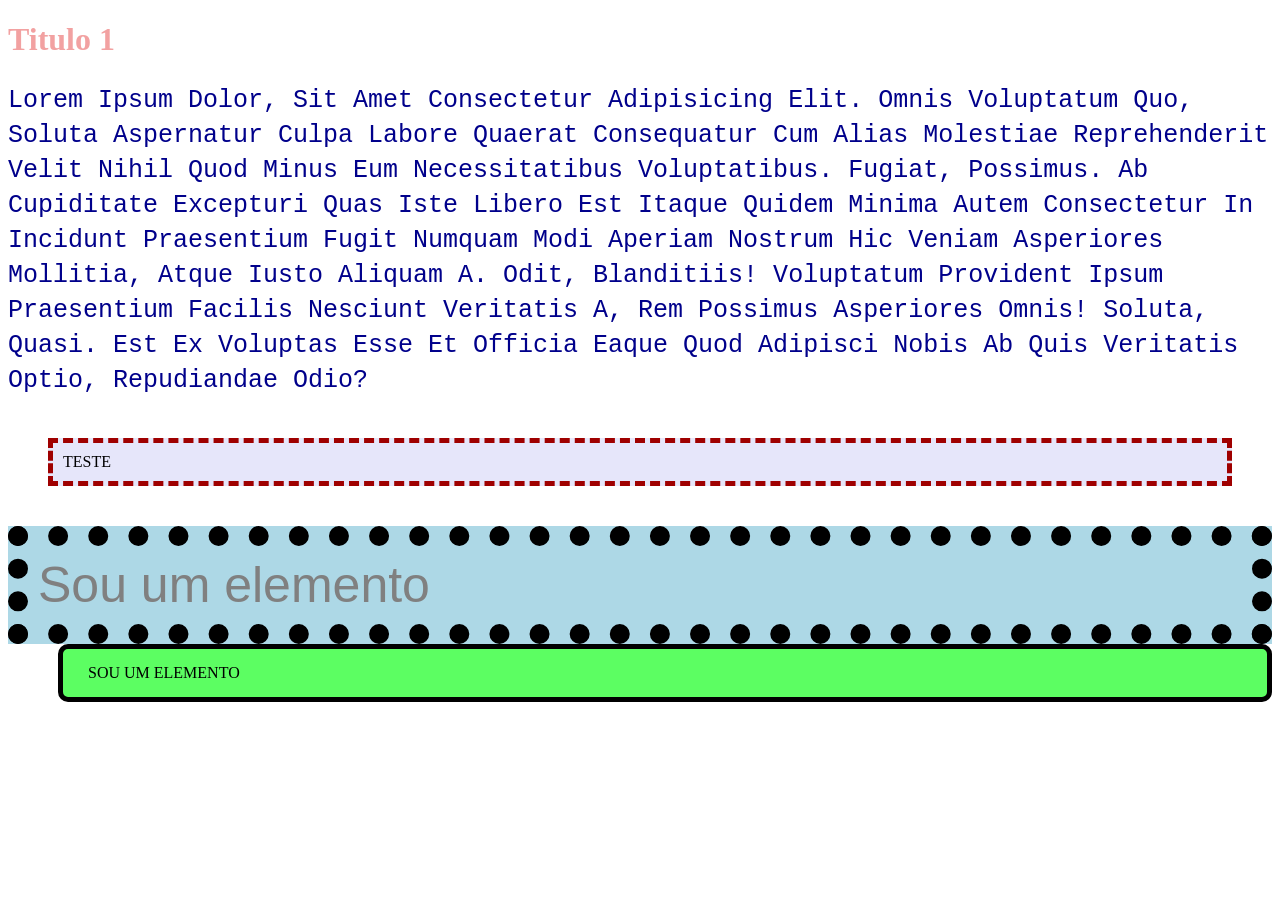
<file: index.html>
<!DOCTYPE html>
<html lang="pt-br">
<head>
    <meta charset="UTF-8">
    <meta name="viewport" content="width=device-width, initial-scale=1.0">
    <title>Trabalho com CSS</title>
    <link rel="shortcut icon" href="./Captura de tela de 2026-03-16 08-27-08.png" type="image/x-icon">
    <link rel="stylesheet" href="style.css">
</head>
<body>
   <!-- <h1 style="color: hotpink;">Titulo 1</h1> -->
   <!-- <h2> Titulo 2 </h2> -->
   <!-- <h3> Titulo 3 </h3> -->
    <!-- <style>
        p{
            color: pink;
        }
    </style> -->
    <!-- ------- CSS INLINE --------- -->
    <!-- <h4 style="color: red;">Titulo 1</h4> -->

    <!-- ------- CSS INTERNO -------- -->
    <!-- <p>Parágrafo</p> -->

    <!-- CSS EXTERNO -->
     <h1>Titulo 1</h1>

     <p>Lorem ipsum dolor, sit amet consectetur adipisicing elit. Omnis voluptatum quo, soluta aspernatur culpa labore quaerat consequatur cum alias molestiae reprehenderit velit nihil quod minus eum necessitatibus voluptatibus. Fugiat, possimus.
     Ab cupiditate excepturi quas iste libero est itaque quidem minima autem consectetur in incidunt praesentium fugit numquam modi aperiam nostrum hic veniam asperiores mollitia, atque iusto aliquam a. Odit, blanditiis!
     Voluptatum provident ipsum praesentium facilis nesciunt veritatis a, rem possimus asperiores omnis! Soluta, quasi. Est ex voluptas esse et officia eaque quod adipisci nobis ab quis veritatis optio, repudiandae odio?</p>

     <div class="box">TESTE</div>

     <div class="box2">Sou um elemento</div>

    <div class="box3">Sou um elemento</div>
</body>
</html>
</file>
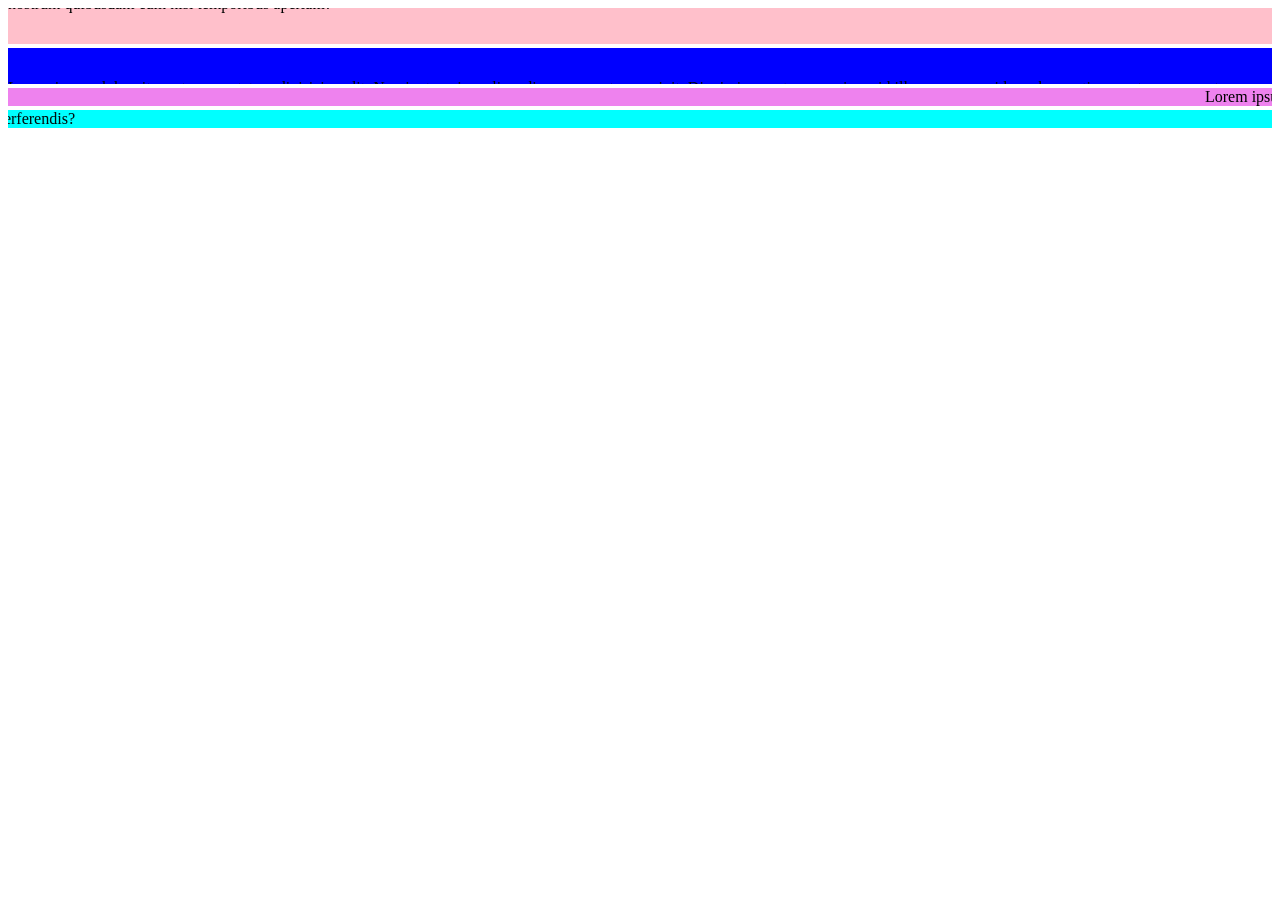
<file: template/index.html>
<!DOCTYPE html>
<html lang="en">
<head>
    <meta name="author" content="github.com/gigigatinha">
    <meta charset="UTF-8">
    <meta name="viewport" content="width=device-width, initial-scale=1.0">
    <title>Aba</title>
</head>
<body>
    <!-- eu sou um comentário -->
     <marquee bgColor="pink" direction="up">Lorem ipsum dolor sit amet consectetur adipisicing elit. Earum aspernatur consectetur magni quo dolorem, praesentium est numquam nihil expedita veniam delectus pariatur perferendis recusandae nostrum quibusdam eum nisi temporibus aperiam?</marquee>
     <marquee bgColor="blue" direction="down">Lorem ipsum dolor sit amet, consectetur adipisicing elit. Nesciunt veniam eligendi consequuntur suscipit. Dignissimos, atque possimus id illum, neque quidem obcaecati quaerat consequuntur doloremque voluptatibus consequatur non aperiam, veniam minus?</marquee>
     <marquee bgColor="violet" direction="left">Lorem ipsum, dolor sit amet consectetur adipisicing elit. Explicabo ut, obcaecati adipisci laborum, architecto quasi perferendis hic asperiores distinctio, dolores illo? Tempore error nostrum nobis omnis excepturi voluptate beatae. Quidem.</marquee>
     <marquee bgColor="aqua" direction="right">Lorem ipsum dolor sit amet consectetur adipisicing elit. A culpa eligendi mollitia illo quibusdam laboriosam pariatur obcaecati officia sit architecto, magni, eius facere, adipisci quidem voluptate vel suscipit optio perferendis?</marquee>
</body>
</html>
</file>
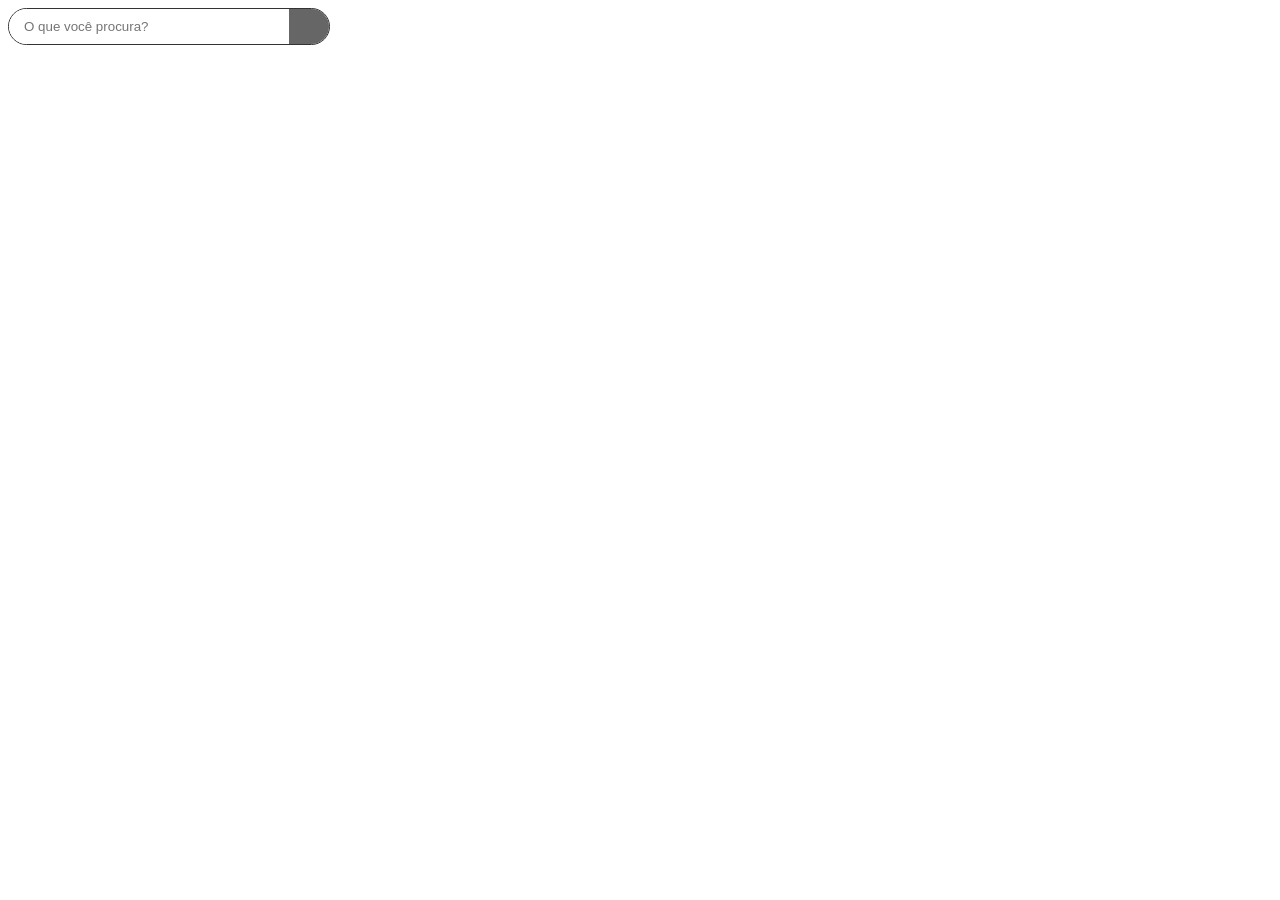
<file: AULA3_LIMA_13_02/form01/form01.html>
<!DOCTYPE html>
<html lang="en">
<head>
    <meta charset="UTF-8">
    <meta name="viewport" content="width=device-width, initial-scale=1.0">
    <title>Form 01</title>
    <link rel="stylesheet" href="css/style.css">
</head>
<body>
   <form action="" class="search-box">
    <input type="search"
    placeholder="O que você procura?"
    aria-label="Buscar">
    
    <button type="submit"></button>
   </form>
</body>
</html>
</file>
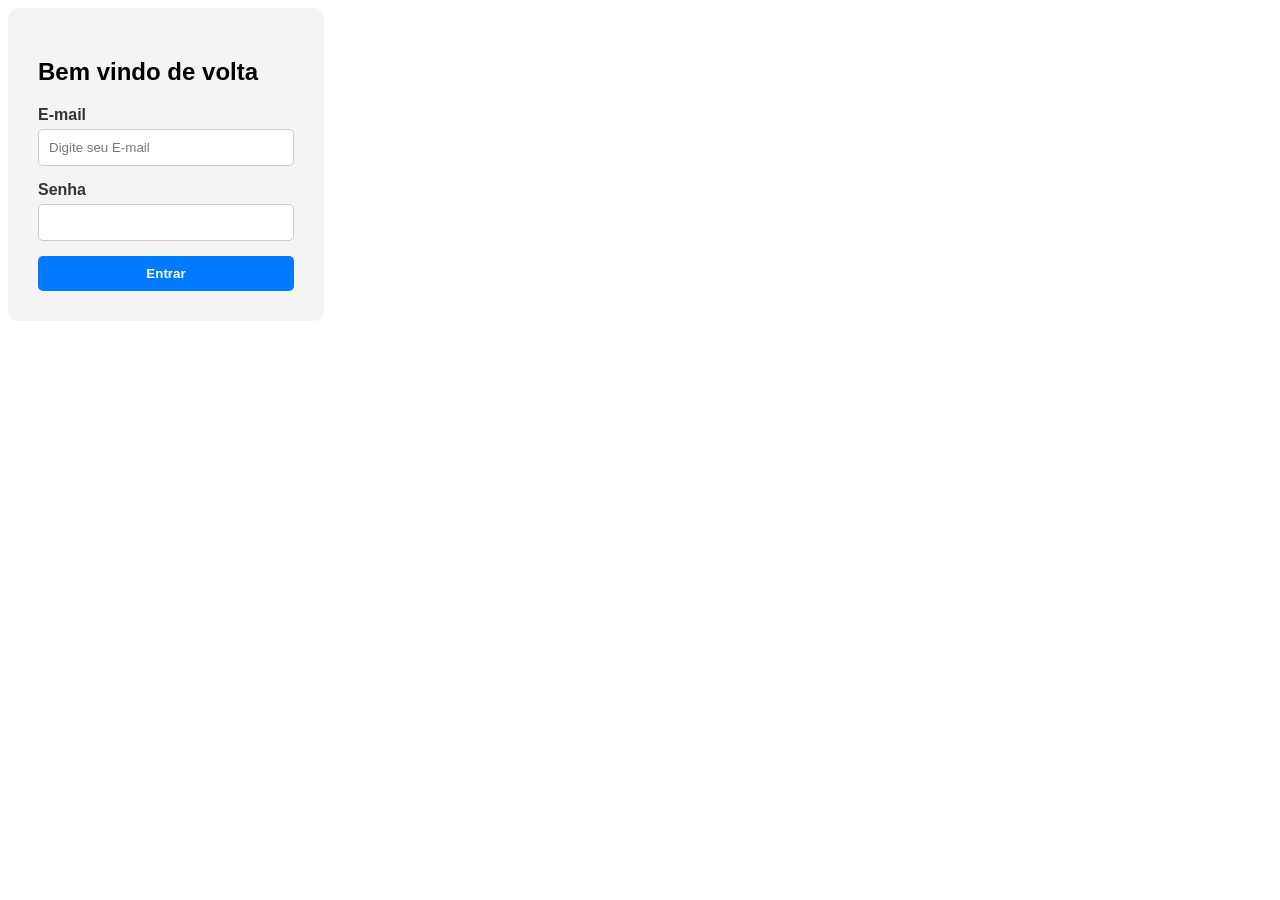
<file: AULA3_LIMA_13_02/form02/form02.html>
<!DOCTYPE html>
<html lang="en">
<head>
    <meta charset="UTF-8">
    <meta name="viewport" content="width=device-width, initial-scale=1.0">
    <title><Form>02</Form></title>
    <link rel="stylesheet" href="css/style.css">
</head>
<body>
    <form class="login-form">
        <h2>Bem vindo de volta</h2>

        <div class="input-group">
            <label for="email">E-mail</label>
            <input type="email" id="email" required placeholder="Digite seu E-mail">
        </div>
         <div class="input-group">
            <label for="senha">Senha</label>
            <input type="password" id="senha" required>
        </div>
        <button type="submit">Entrar</button>
    </form>
</body>
</html>
</file>
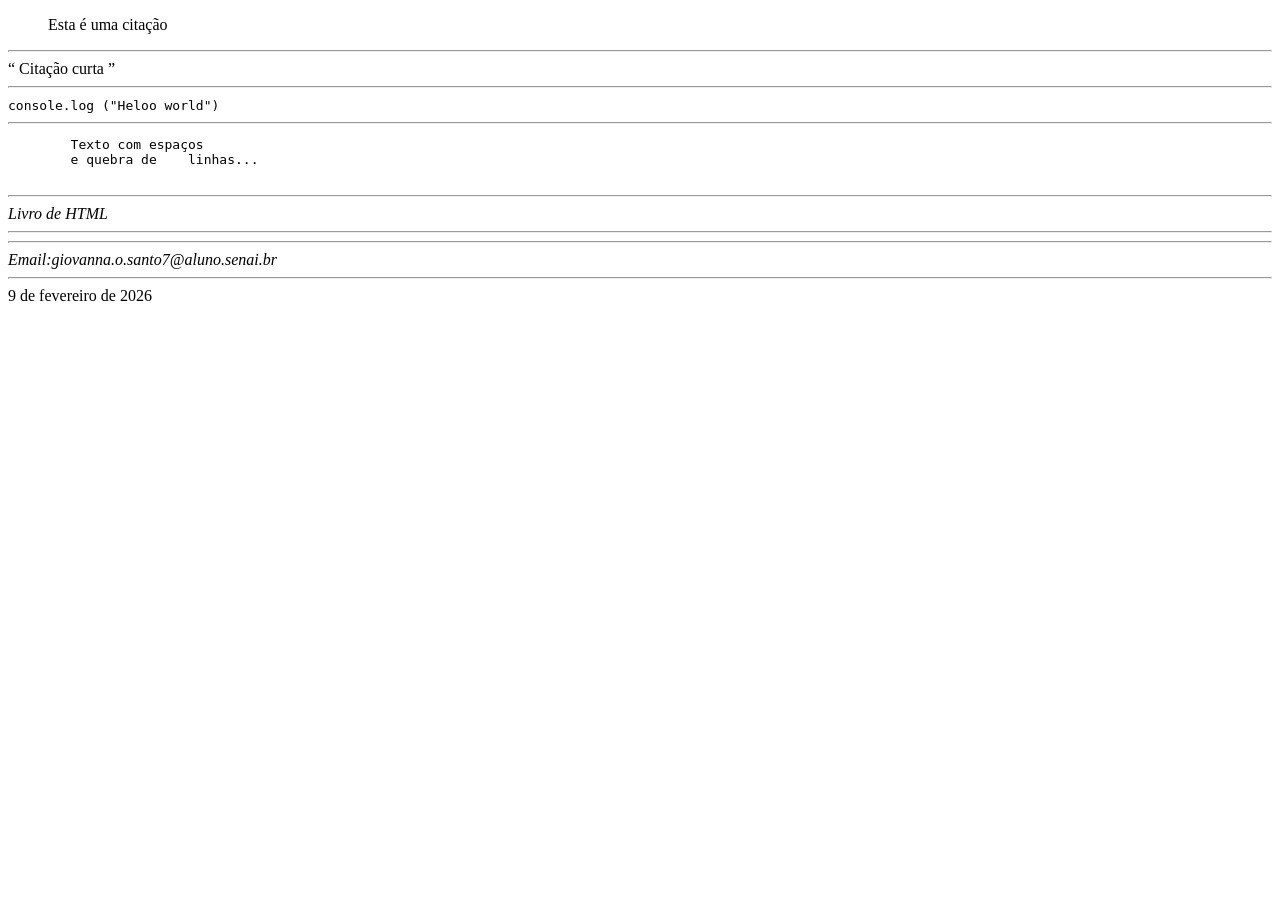
<file: aulas/texto/citacoes.codigo.html>
<!DOCTYPE html>
<html lang="en">
<head>
    <meta charset="UTF-8">
    <meta name="viewport" content="width=device-width, initial-scale=1.0">
    <title>Citações & Código</title>
</head>
<body>
    <blockquote>
        Esta é uma citação
    </blockquote>
    <hr>
    <q>
        Citação curta
    </q>
    <hr>
    <code>console.log ("Heloo world")</code>
    <hr>
    <pre>
        Texto com espaços
        e quebra de    linhas...
    </pre>
    <hr>
    <cite>Livro de HTML</cite>
    <hr>
    <abbr title="HyperText Markup Language"></abbr>
    <hr>
    <address>
        Email:giovanna.o.santo7@aluno.senai.br
    </address>
    <hr>
    <time datetime="2026-02-09">9 de fevereiro de 2026</time>
</body>
</html>
</file>
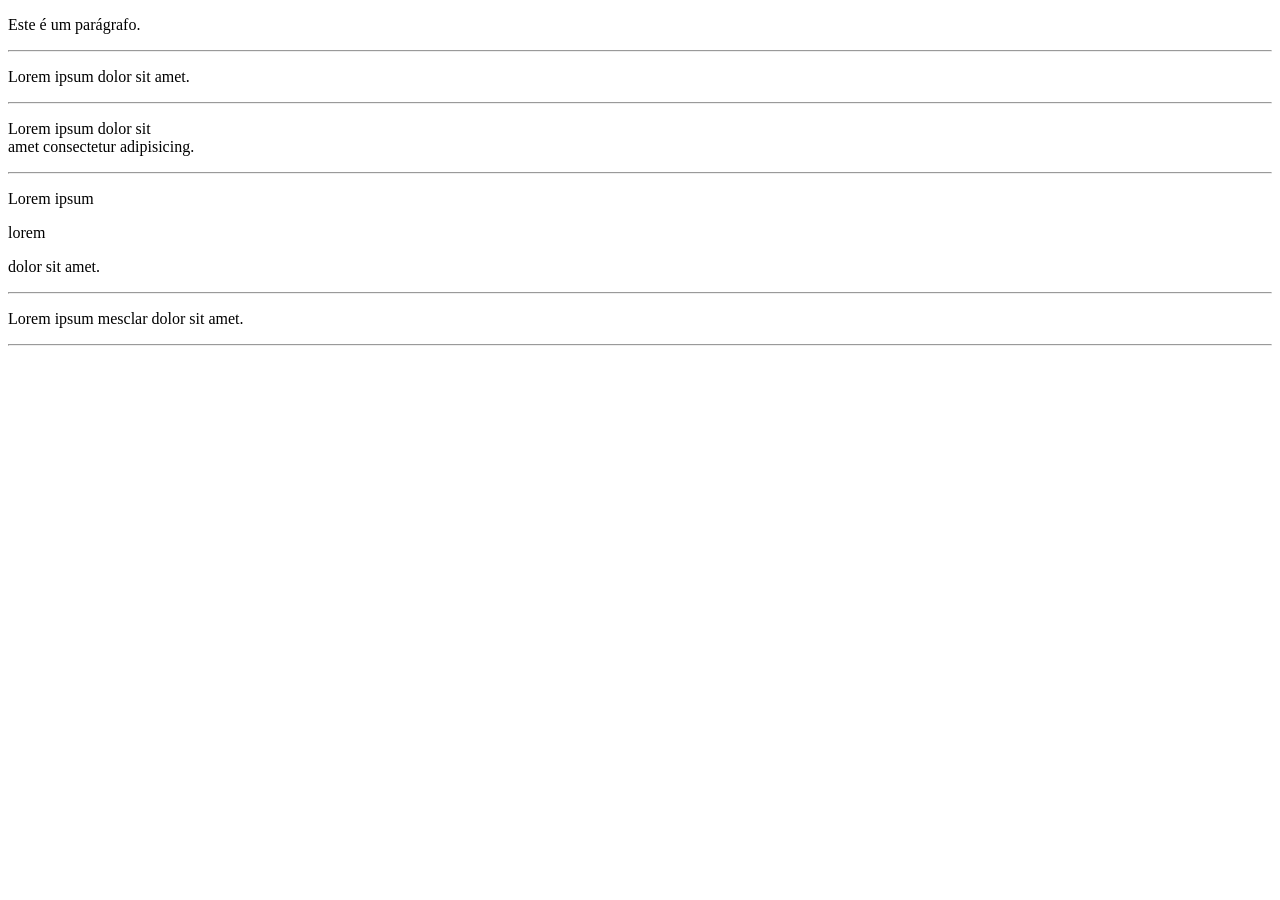
<file: aulas/texto/estrutura.html>
<!DOCTYPE html>
<html lang="en">
<head>
    <meta charset="UTF-8">
    <meta name="viewport" content="width=device-width, initial-scale=1.0">
    <title>Estrutura</title>
</head>
<body>
    <p>Este é um parágrafo.</p>
    <hr>
    <p>Lorem ipsum dolor sit amet.</p>
    <hr>
    <p>Lorem ipsum dolor sit <br> amet consectetur adipisicing.</p>
    <hr>
    <p>Lorem ipsum <p>lorem</p> dolor sit amet.</p>
    <hr>
    <p>Lorem ipsum <span>mesclar</span> dolor sit amet.</p>
    <hr>
</body>
</html>
</file>
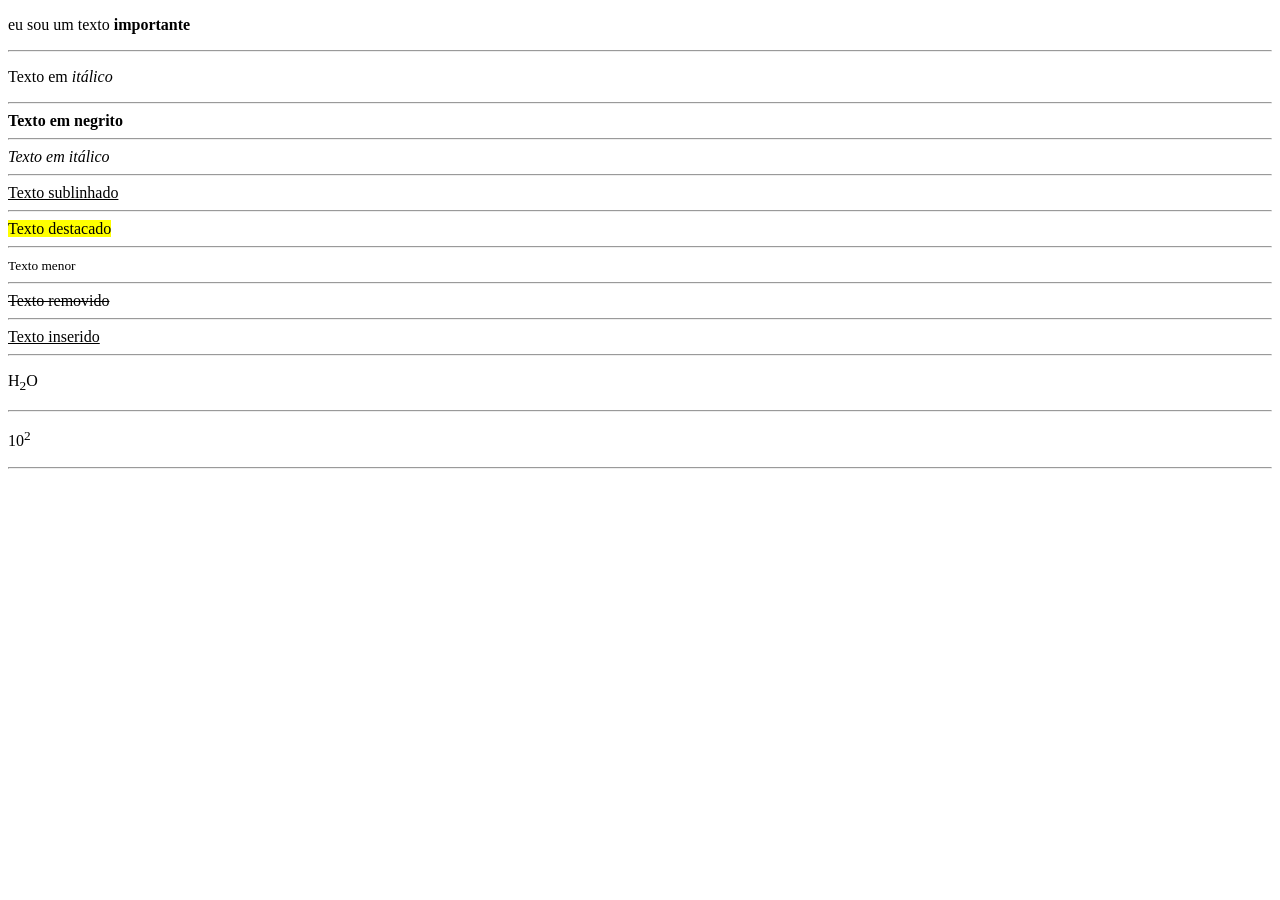
<file: aulas/texto/formatacao.html>
<!DOCTYPE html>
<html lang="en">
<head>
    <meta charset="UTF-8">
    <meta name="viewport" content="width=device-width, initial-scale=1.0">
    <title>Formatação</title>
</head>
<body>
    <p>eu sou um texto <strong>importante</strong></p>
    <hr>
    <p>Texto em <em>itálico</em></p>
    <hr>
    <b>Texto em negrito</b>
    <hr>
    <i>Texto em itálico</i>
    <hr>
    <u>Texto sublinhado</u>
    <hr>
    <mark>Texto destacado</mark>
    <hr>
    <small>Texto menor</small>
    <hr>
    <del>Texto removido</del>
    <hr>
    <ins>Texto inserido</ins>
    <hr>
    <p>H<sub>2</sub>O</p>
    <hr>
    <p>10<sup>2</sup></p>
    <hr>
</body>
</html>
</file>
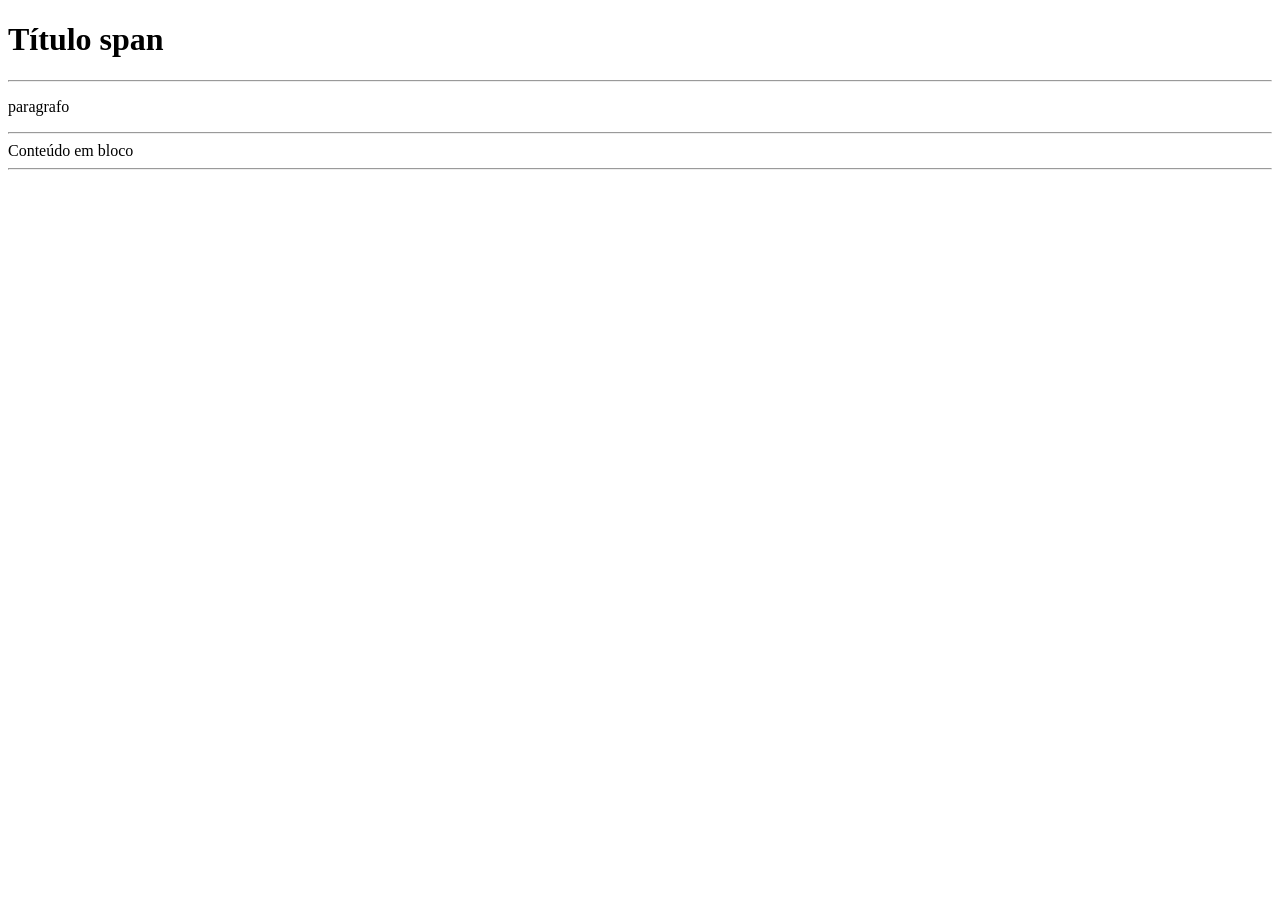
<file: aulas/texto/generico.html>
<!DOCTYPE html>
<html lang="en">
<head>
    <meta charset="UTF-8">
    <meta name="viewport" content="width=device-width, initial-scale=1.0">
    <title>Genérico</title>
</head>
<body>
    <h1>Título <span>span</span></h1>
    <hr>
    <p><span></span> paragrafo</p>
    <hr>
    <div>Conteúdo em bloco</div>
    <hr>
</body>
</html>
</file>
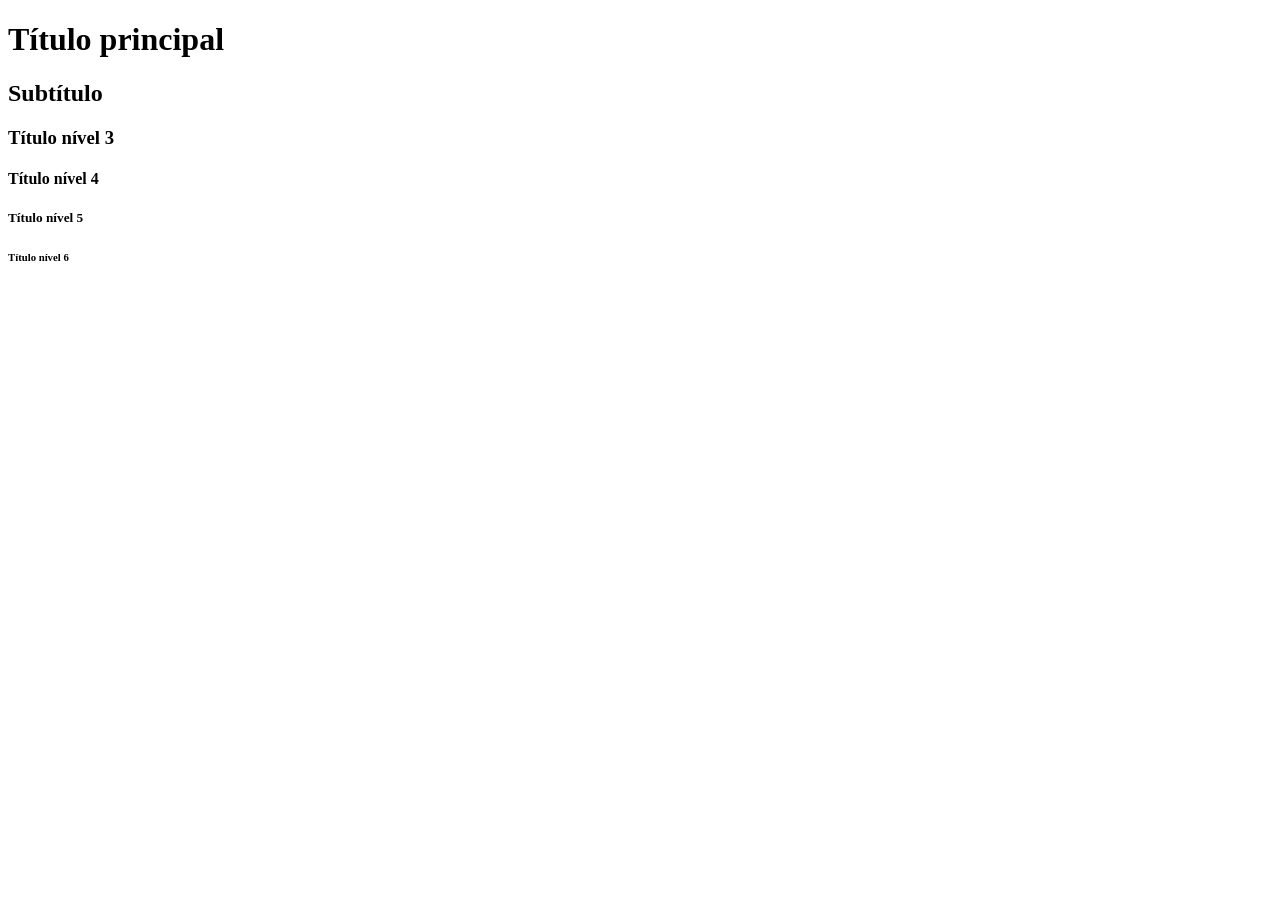
<file: aulas/texto/titulos.html>
<!DOCTYPE html>
<html lang="en">
<head>
    <meta charset="UTF-8">
    <meta name="viewport" content="width=device-width, initial-scale=1.0">
    <title>Titulos</title>
</head>
<body>
    <h1>Título principal</h1>
    <h2>Subtítulo</h2>
    <h3>Título nível 3</h3>
    <h4>Título nível 4</h4>
    <h5>Título nível 5</h5>
    <h6>Título nível 6</h6>
</body>
</html>
</file>
<file: style.css>
/* -------- Sintaxe ---------

seletor{
     propriedade: valor
}

*/

p{
    color: darkblue;
}
h1{
    color: hotpink;

    color: #9f0000;

    color: rgb(221, 0, 0);

    color: rgba(221, 0, 0, 0.37);
}

p{
    color: rgb (0, 0, 139);

    font-family: 'Courier New', Courier, monospace;
    font-size: 25px;
    font-weight: 200;
    line-height: 35px;
    text-transform: capitalize;
}

.box{
    /*width: 200px;
    height: 100px; */
    background-color: lavender;
    padding: 10px;
    border: 5px dashed #9f0000 ;
    margin: 40px;
}

.box2{
    background-color: lightblue ;
    padding: 10px;
    font-size: 50px;
    font-weight: 40;
    font-family: 'Lucida Sans', 'Lucida Sans Regular', 'Lucida Grande', 'Lucida Sans Unicode', Geneva, Verdana, sans-serif;
    border: 20px dotted #000 ;
    color: gray;
}

.box3{
    background-color: #5cfe62 ;
    padding: 15px 25px;
    border: 5px solid #000;
    color: #000;
    border-radius: 10px;
    text-transform: uppercase;
    margin-left: 50px;
    font-family: Georgia, 'Times New Roman', Times, serif
}
</file>
<file: AULA3_LIMA_13_02/form01/css/style.css>
.search-box{
    display: flex; /*alinhar o input e o botão lado a lado*/
    max-width: 25vw;
    border: 1px solid #333;
    border-radius: 25px;
    overflow: hidden;
}

.search-box input {
    flex: 1;
    border: none;
    padding: 10px 15px                                                                                      ;
}

.search-box button{
    background: #666;
    color: #fff;
    border: none;
    padding: 10px 20px;
    cursor: pointer;
}
</file>
<file: AULA3_LIMA_13_02/form02/css/style.css>
.login-form{
    background: #f4f4f4;
    padding: 30px;
    border-radius: 10px;
    width: 20vw;
    font-family: Arial, Helvetica, sans-serif;
}

.input-group{
    margin-bottom: 15px;
    display: flex;
    flex-direction: column;
}

.input-group label {
    font-weight: bold;
    margin-bottom: 5px;
    color: #333;
}

.input-group input {
    padding: 10px;
    border: 1px solid #ccc;
    border-radius: 5px;
}

.login-form button {
    width: 100%;
    padding: 10px;
    background: #007bff;
    color: #fff;
    border: none;
    border-radius: 5px;
    font-weight: 700;
    cursor: pointer;
}
</file>
